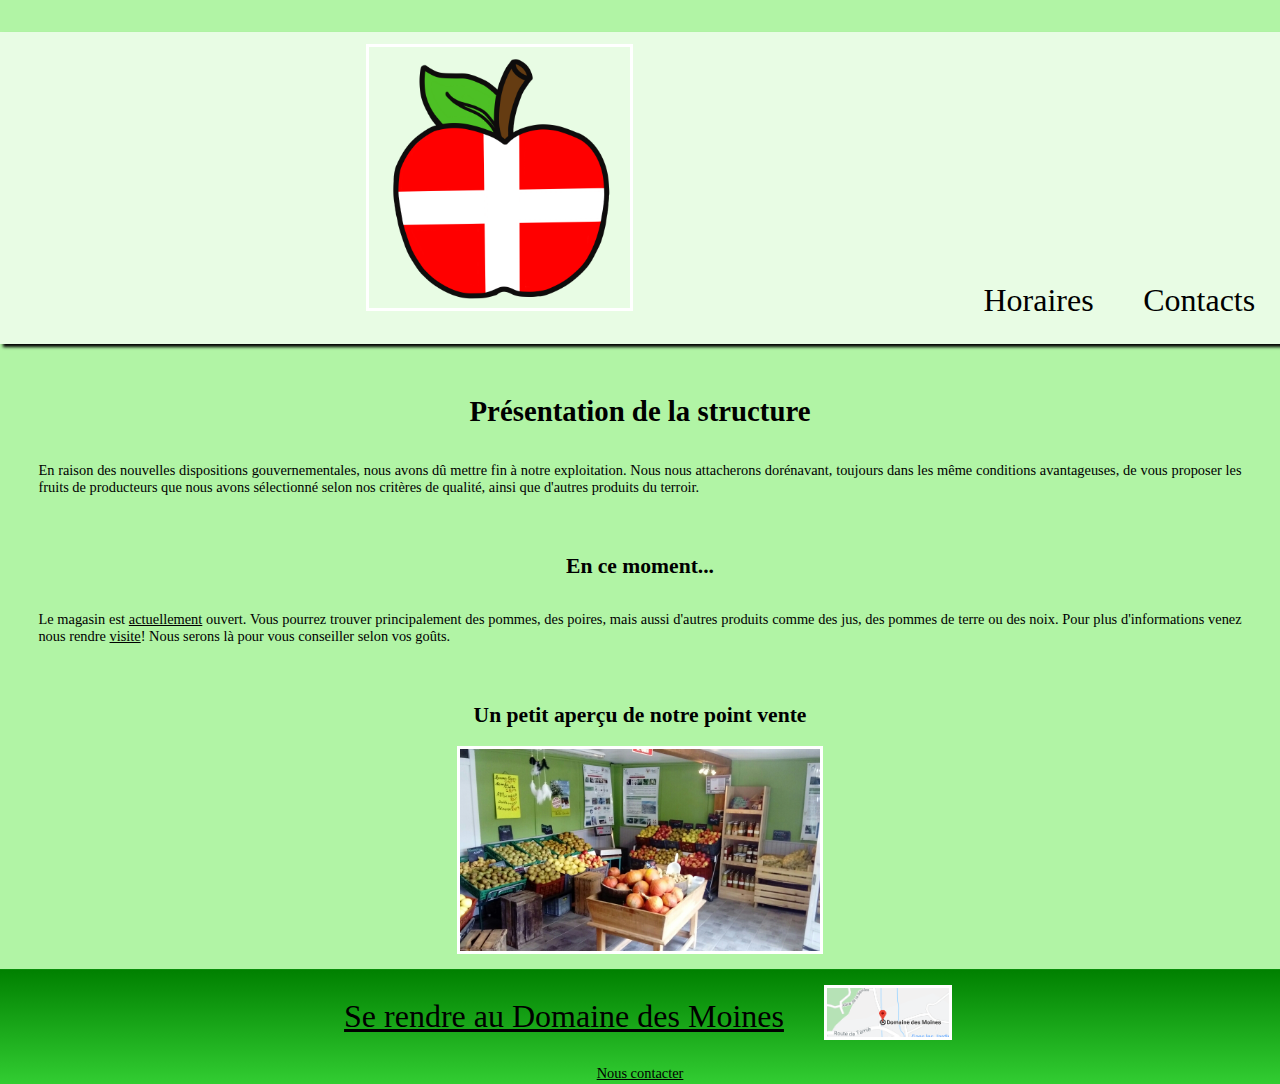
<file: docs/index.html>
<!DOCTYPE html>
<html>
<head>
    <meta charset="utf-8" />
    <title>Domaine des Moines</title>
    <link rel='StyleSheet' href='style.css'/>
	<link rel="apple-touch-icon" sizes="180x180" href="apple-touch-icon.png">
	<link rel="icon" type="image/png" sizes="32x32" href="favicon-32x32.png">
	<link rel="icon" type="image/png" sizes="16x16" href="favicon-16x16.png">
	<link rel="manifest" href="site.webmanifest">
</head>
<body>
	<header>
		<nav>
			<ul>
				<li><a href='index.html'><img alt='logo' id="nav-logo" src='photos/logo.png'></a></li>
				<!-- <li><a href='nosproduits.html'>Nos produits</a></li> -->
				<li><a href='horaires.html'>Horaires</a></li>
				<!--<li><a href='nosjobs.html'>Nos offres d'emploi</a></li>-->
				<li><a href='contacts.html'>Contacts</a></li>
			</ul>
		</nav>
	</header>
	<section class='intro'>
		<div>
			<h1>Présentation de la structure</h1>
			<div class='p-container'>
				<!-- <p>Situé au levant, nos vergers profitent d'un ensoleillement exceptionnel, bénéfique à la qualité gustative incomparable de nos fruits.</br>L'explotation produit une large gamme de <strong>pommes et poires</strong> toutes au même prix.</br>En complément de gamme, nous vous proposons aussi nos <strong>pomme-de-terres et jus de fruits</strong> issus uniquement de notre production.
				</p> -->
				<p>
				En raison des nouvelles dispositions gouvernementales, nous avons dû mettre fin à notre exploitation.
				Nous nous attacherons dorénavant, toujours dans les même conditions avantageuses, de vous proposer les fruits de producteurs 
				que nous avons sélectionné selon nos critères de qualité, ainsi que d'autres produits du terroir.
				</p>
			</div>
  			<h2>En ce moment...</h2>
				<!-- <div class='p-container'>
					<p>Le magasin est <a href='horaires.html'>actuellement</a> fermé. La ré-ouverture est prévue courant septembre pour la saison des pommes et des poires.
					Nous serons là pour vous conseiller selon vos goûts.</p>
				</div> -->
			
			<div class='p-container'>
				<p>Le magasin est <a href='horaires.html'>actuellement</a> ouvert. Vous pourrez trouver principalement des pommes, des poires, mais aussi d'autres produits comme des jus, des pommes de terre ou des noix.
					Pour plus d'informations venez nous rendre 
					<a href='https://www.google.fr/maps/dir//Domaine+des+Moines,+16+Route+des+Fran%C3%A7ois,+73200+Gilly-sur-Is%C3%A8re/@45.6693585,6.3506132,17z/data=!4m8!4m7!1m0!1m5!1m1!1s0x478bc3ea3d3a1fe7:0x28551516261191b9!2m2!1d6.3528019!2d45.6693548'>visite</a>!
				Nous serons là pour vous conseiller selon vos goûts.</p>
			</div>
			<!-- <div class='p-container'>
				<p><strong>Paiement :</strong> nous acceptons les paiements en chèque ou en espèce, merci de votre compréhension.</p>
			</div>
			<h3>Fraises</h3>
			<div class='p-container'>
  				<p id='fraises'>Nos <strong>fraises</strong> et nos <strong>cerises</strong> sont enfin arrivées, venez les découvrir en magasin tant qu'il en reste! 
					Bientôt les fraises laisseront leur place aux abricots et aux pêches.</p>
			</div> -->
			
			<!-- <h3>Offres d'emploi</h3>
			<div class='p-container'>
  				<p id='emplois'>
					  Nous proposons maintenant des <strong>offres d'emploi</strong> directement sur le site. 
					Pour plus de renseigments rendez-vous dans la section sur les <a href='nosjobs.html'>offres d'emploi</a>.
					Après la consultation des offres, nous vous invitons à nous <a href='contact.html'>contacter</a> ou à nous rendre 
					<a href='https://www.google.fr/maps/dir//Domaine+des+Moines,+16+Route+des+Fran%C3%A7ois,+73200+Gilly-sur-Is%C3%A8re/@45.6693585,6.3506132,17z/data=!4m8!4m7!1m0!1m5!1m1!1s0x478bc3ea3d3a1fe7:0x28551516261191b9!2m2!1d6.3528019!2d45.6693548'>visite</a>.
				</p>
			</div> -->

  			<h2>Un petit aperçu de notre point vente</h2>
                  <figure>
                      <div class='images'>
                          <img alt='point-vente' src='photos/ptvente1.jpg'>
                      </div>
                  </figure>

	 	</div>
	 	<!-- <div>
			<h1>Nos vergers</h1>
			<figure>
				<div class='images'>
					<img alt='passerelle' src='photos/passerelle.jpg'>
				</div>
				<div class='p-container'>
					<p>Venez découvrir les fruits produits près de chez vous!</br>
					Les vergers sont entretenus été comme hiver pour vous garantir la meilleure qualité!</p>
				</div>
			</figure>
		</div> -->
	</section>
	<footer>
		<div class='bas'>
		<a class='googlemap' href='https://www.google.fr/maps/dir//Domaine+des+Moines,+16+Route+des+Fran%C3%A7ois,+73200+Gilly-sur-Is%C3%A8re/@45.6693585,6.3506132,17z/data=!4m8!4m7!1m0!1m5!1m1!1s0x478bc3ea3d3a1fe7:0x28551516261191b9!2m2!1d6.3528019!2d45.6693548'>Se rendre au Domaine des Moines</a>
		<figure class='carte'><a class='googlemap' href='https://www.google.fr/maps/dir//Domaine+des+Moines,+16+Route+des+Fran%C3%A7ois,+73200+Gilly-sur-Is%C3%A8re/@45.6693585,6.3506132,17z/data=!4m8!4m7!1m0!1m5!1m1!1s0x478bc3ea3d3a1fe7:0x28551516261191b9!2m2!1d6.3528019!2d45.6693548'><img alt='Emplacement' src='photos/Google-map.png'></a></figure></div>
		<a href='contacts.html'>Nous contacter</a>
	</footer>

</body>
</html>
</file>
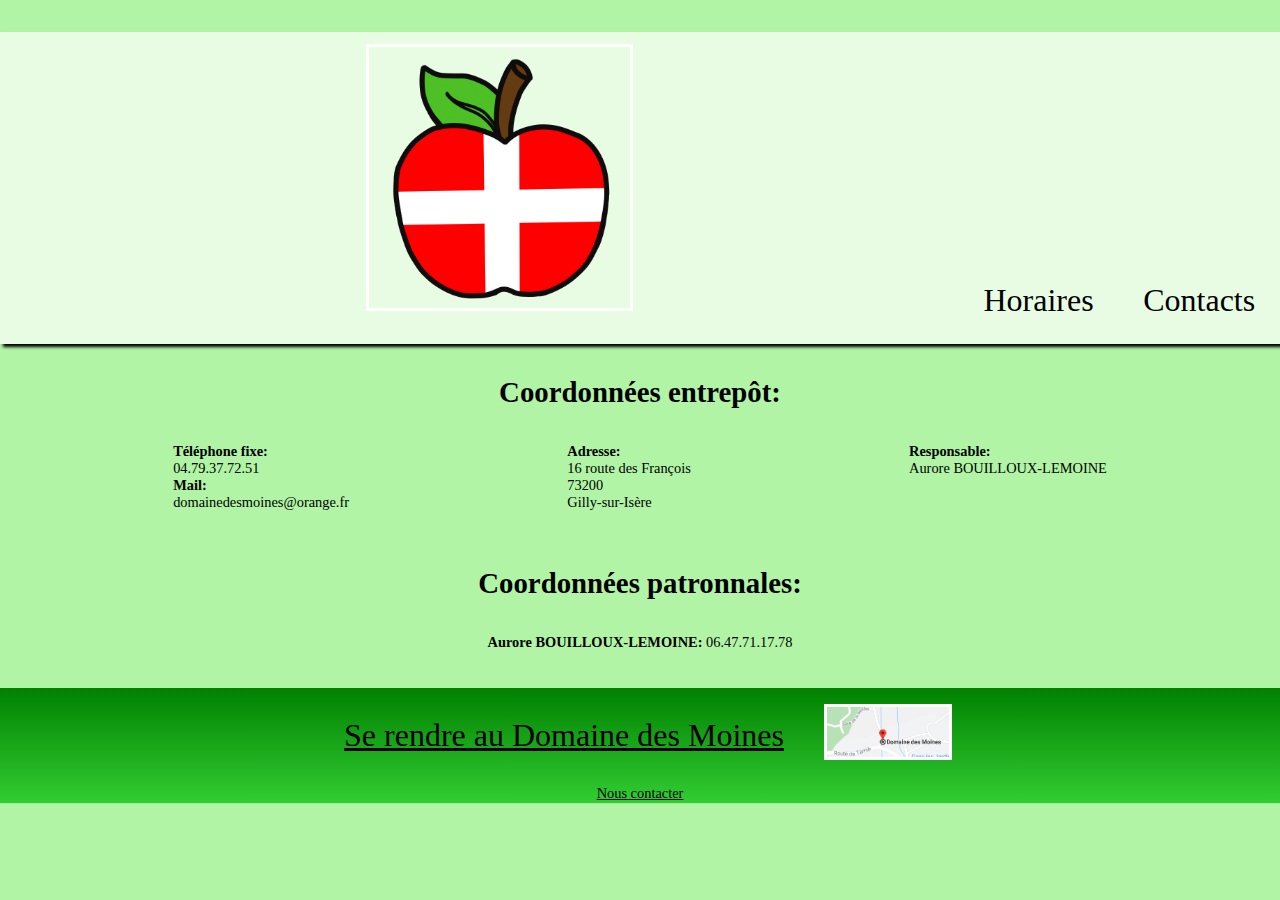
<file: docs/contacts.html>
<!DOCTYPE html>
<html>
<head>
    <meta charset="utf-8" />
    <title>Domaine des Moines</title>
    <link rel='StyleSheet' href='style.css'/>
	<link rel="apple-touch-icon" sizes="180x180" href="apple-touch-icon.png">
    <link rel="icon" type="image/png" sizes="32x32" href="favicon-32x32.png">
    <link rel="icon" type="image/png" sizes="16x16" href="favicon-16x16.png">
    <link rel="manifest" href="site.webmanifest">
</head>
<body>
	<header>
		<nav>
			<ul>
				<li><a href='index.html'><img alt='logo' id="nav-logo" src='photos/logo.png'></a></li>
				<!-- <li><a href='nosproduits.html'>Nos produits</a></li> -->
				<li><a href='horaires.html'>Horaires</a></li>
				<!--<li><a href='nosjobs.html'>Nos offres d'emploi</a></li>-->
				<li><a href='contacts.html'>Contacts</a></li>
			</ul>
		</nav>
	</header>
	<section >
		<h1>Coordonnées entrepôt:</h1>
		<div class='coordonnees1'>
          <P><strong>Téléphone fixe:</strong></br>04.79.37.72.51</br><strong>Mail:</strong></br>domainedesmoines@orange.fr</P>
			<p><strong>Adresse:</strong></br>16 route des François </br> 73200 </br>Gilly-sur-Isère</p>
			<p><strong>Responsable:</strong></br>Aurore BOUILLOUX-LEMOINE</p>
		</div>
		<h1>Coordonnées patronnales:</h1>
		<div class='coordonnees1'>
			<P><strong>Aurore BOUILLOUX-LEMOINE:</strong> 06.47.71.17.78</P>
			<!-- <P><strong>Raphaël LEMOINE:</strong></br>06.07.61.16.04</P> -->
		</div>
	</section>
	<footer>
		<div class='bas'>
		<a class='googlemap' href='https://www.google.fr/maps/dir//Domaine+des+Moines,+16+Route+des+Fran%C3%A7ois,+73200+Gilly-sur-Is%C3%A8re/@45.6693585,6.3506132,17z/data=!4m8!4m7!1m0!1m5!1m1!1s0x478bc3ea3d3a1fe7:0x28551516261191b9!2m2!1d6.3528019!2d45.6693548'>Se rendre au Domaine des Moines</a>
		<figure class='carte'><a class='googlemap' href='https://www.google.fr/maps/dir//Domaine+des+Moines,+16+Route+des+Fran%C3%A7ois,+73200+Gilly-sur-Is%C3%A8re/@45.6693585,6.3506132,17z/data=!4m8!4m7!1m0!1m5!1m1!1s0x478bc3ea3d3a1fe7:0x28551516261191b9!2m2!1d6.3528019!2d45.6693548'><img alt='Emplacement' src='photos/Google-map.png'></a></figure></div>
		<a href='contacts.html'>Nous contacter</a>
	</footer>

</body>
</html>
</file>
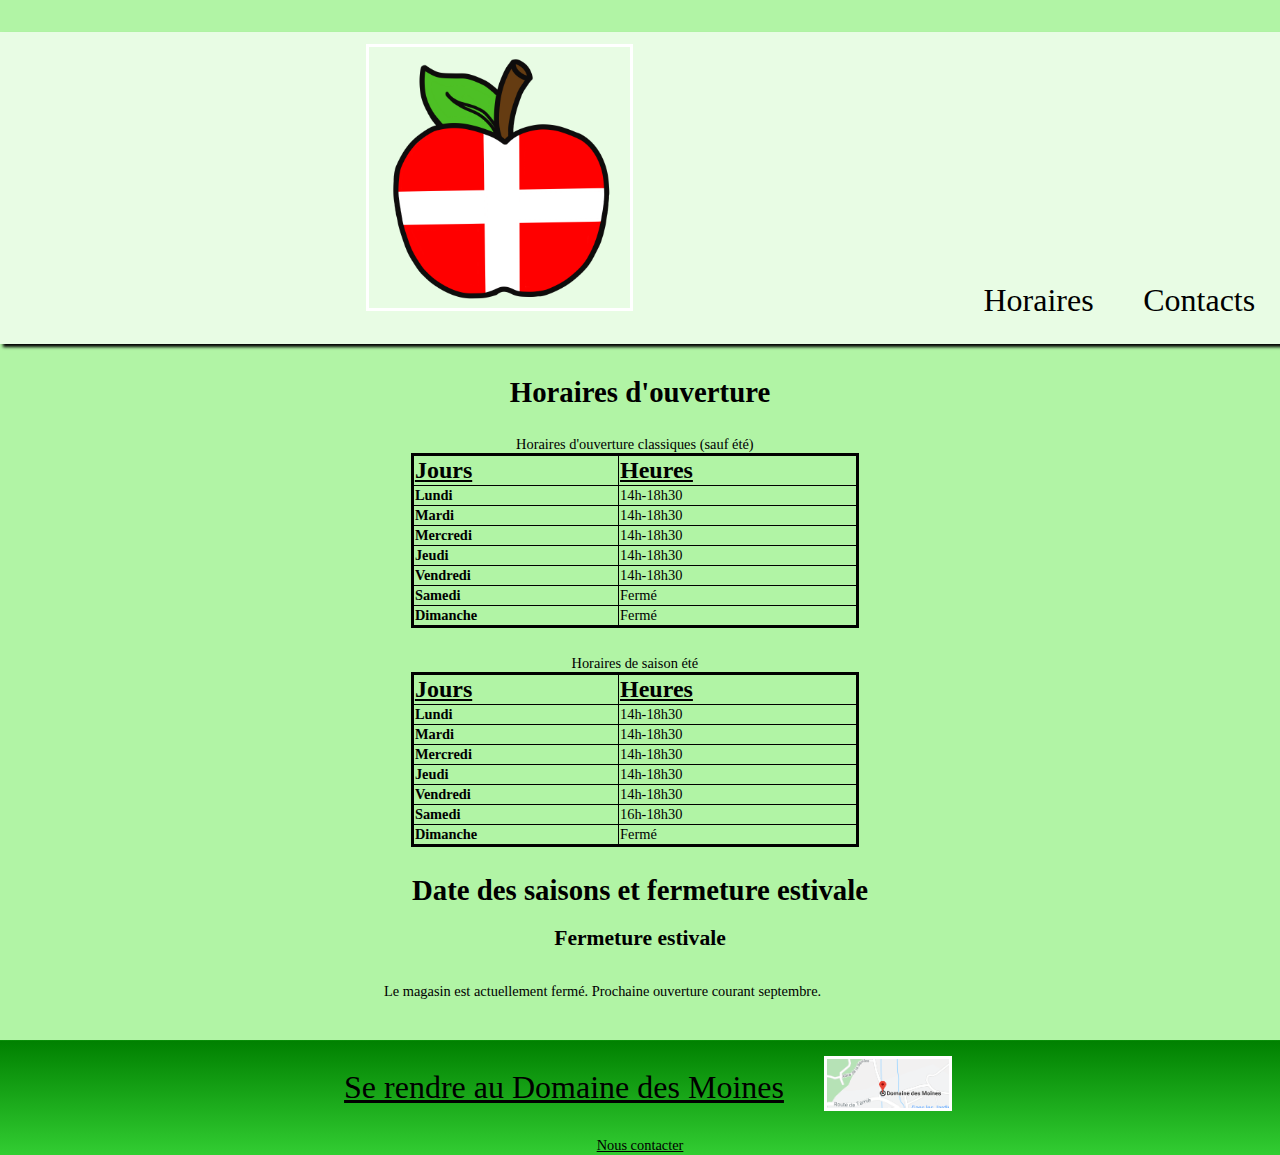
<file: docs/horaires.html>
<!DOCTYPE html>
<html>
<head>
    <meta charset="utf-8" />
    <title>Domaine des Moines</title>
    <link rel='StyleSheet' href='style.css'/>
    <link rel="apple-touch-icon" sizes="180x180" href="apple-touch-icon.png">
    <link rel="icon" type="image/png" sizes="32x32" href="favicon-32x32.png">
    <link rel="icon" type="image/png" sizes="16x16" href="favicon-16x16.png">
    <link rel="manifest" href="site.webmanifest">
</head>
<body>
	<header>
		<nav>
			<ul>
				<li><a href='index.html'><img alt='logo' id="nav-logo" src='photos/logo.png'></a></li>
				<!-- <li><a href='nosproduits.html'>Nos produits</a></li> -->
				<li><a href='horaires.html'>Horaires</a></li>
        <!--<li><a href='nosjobs.html'>Nos offres d'emploi</a></li>-->
				<li><a href='contacts.html'>Contacts</a></li>
			</ul>
		</nav>
	</header>
	<section>
		<h1>Horaires d'ouverture</h1>
      	<div id='table_heures'>
          <div class='heures'>
            <table>
              <caption>Horaires d'ouverture classiques (sauf été)</caption>
              <tr><th class='entete'>Jours</th><th class='entete'>Heures</th></tr>
              <tr><th>Lundi</th><td>14h-18h30</td></tr>
              <tr><th>Mardi</th><td>14h-18h30</td></tr>
              <tr><th>Mercredi</th><td>14h-18h30</td></tr>
              <tr><th>Jeudi</th><td>14h-18h30</td></tr>
              <tr><th>Vendredi</th><td>14h-18h30</td></tr>
              <tr><th>Samedi</th><td>Fermé</td></tr>
              <tr><th>Dimanche</th><td>Fermé</td></tr>
            </table>
          </div>
          <div class='heures'>
            <table>
              <caption>Horaires de saison été</caption>
              <tr><th class='entete'>Jours</th><th class='entete'>Heures</th></tr>
              <tr><th>Lundi</th><td>14h-18h30</td></tr>
              <tr><th>Mardi</th><td>14h-18h30</td></tr>
              <tr><th>Mercredi</th><td>14h-18h30</td></tr>
              <tr><th>Jeudi</th><td>14h-18h30</td></tr>
              <tr><th>Vendredi</th><td>14h-18h30</td></tr>
              <tr><th>Samedi</th><td>16h-18h30</td></tr>
              <tr><th>Dimanche</th><td>Fermé</td></tr>
            </table>
          </div>
      	</div>
		<h1>Date des saisons et fermeture estivale</h1>
      <h2>Fermeture estivale</h2>
        <div class='p-container'>
          <p class='indications'>Le magasin est actuellement fermé. Prochaine ouverture courant septembre. </p>
        </div>
  
			<!-- <h2>Saison estivale</h2>
        <div class='p-container'>
          <p class='indications'>Le magasin est actuellement ouvert selon les horaires d'ouverture estivale. </p>
        </div> -->
<!--       <h2>Information Covid</h2>
          <div class='p-container'>
            <p>Le magasin sera ouvert pendant toute la période de couvre-feu selon les horaires ci-dessus. Masques, désinfection et gestes barrières seront de rigueur.</p>
          </div> -->

  </section>
	<footer>
		<div class='bas'>
		<a class='googlemap' href='https://www.google.fr/maps/dir//Domaine+des+Moines,+16+Route+des+Fran%C3%A7ois,+73200+Gilly-sur-Is%C3%A8re/@45.6693585,6.3506132,17z/data=!4m8!4m7!1m0!1m5!1m1!1s0x478bc3ea3d3a1fe7:0x28551516261191b9!2m2!1d6.3528019!2d45.6693548'>Se rendre au Domaine des Moines</a>
		<figure class='carte'><a class='googlemap' href='https://www.google.fr/maps/dir//Domaine+des+Moines,+16+Route+des+Fran%C3%A7ois,+73200+Gilly-sur-Is%C3%A8re/@45.6693585,6.3506132,17z/data=!4m8!4m7!1m0!1m5!1m1!1s0x478bc3ea3d3a1fe7:0x28551516261191b9!2m2!1d6.3528019!2d45.6693548'><img alt='Emplacement' src='photos/Google-map.png'></a></figure></div>
		<a href='contacts.html'>Nous contacter</a>
	</footer>

</body>
</html>
</file>
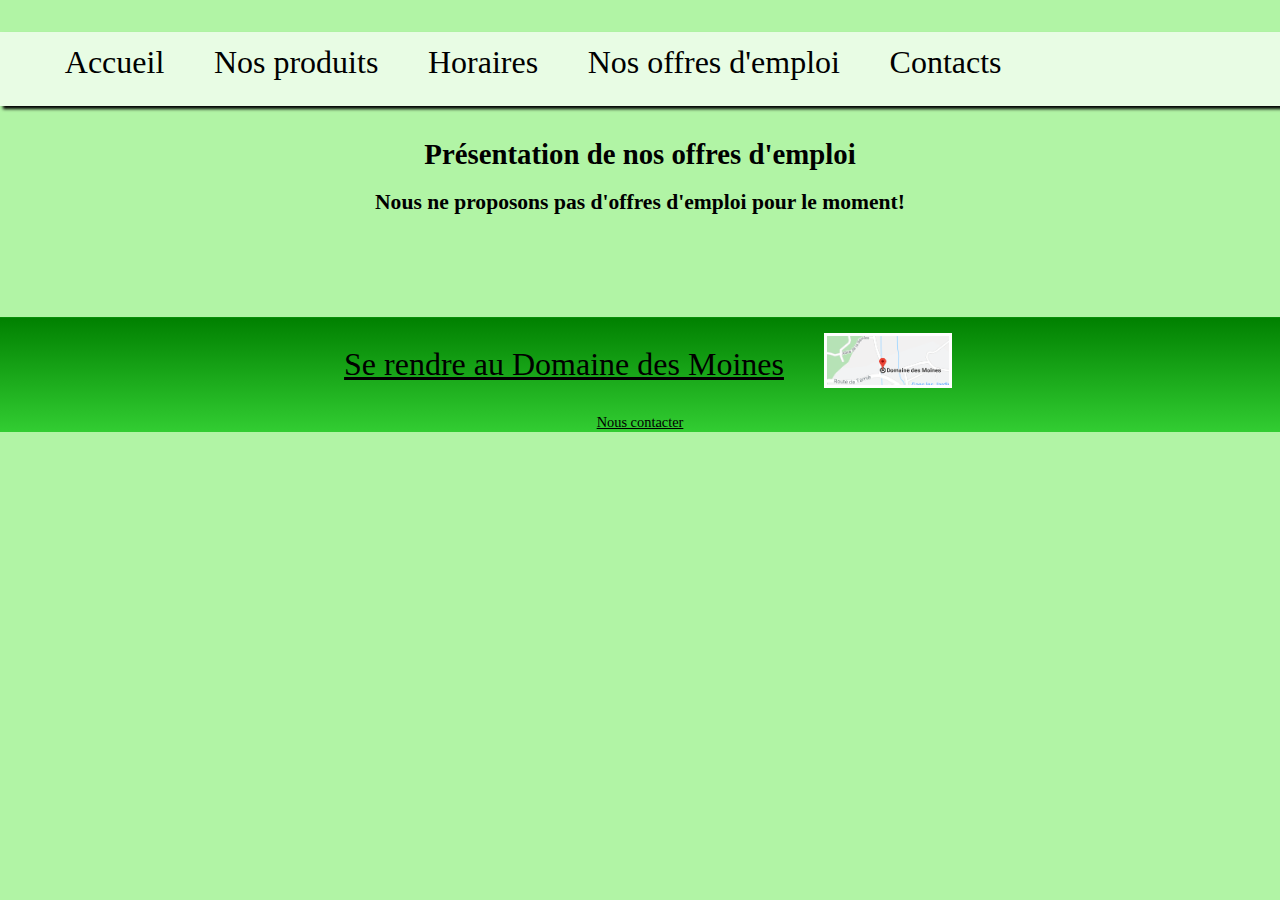
<file: docs/nosjobs.html>
<!DOCTYPE html>
<html>
<head>
    <meta charset="utf-8" />
    <title>Domaine des Moines</title>
    <link rel='StyleSheet' href='style.css'/>
</head>
<body>
	<header>
		<nav>
			<ul>
				<li><a href='index.html'>Accueil</a></li>
				<li><a href='nosproduits.html'>Nos produits</a></li>
				<li><a href='horaires.html'>Horaires</a></li>
                <li><a href='nosjobs.html'>Nos offres d'emploi</a></li>
				<li><a href='contacts.html'>Contacts</a></li>
			</ul>
		</nav>
	</header>
	<section>
		<h1>Présentation de nos offres d'emploi</h1>
        <div id="no-job-offer"> 
            <h2>Nous ne proposons pas d'offres d'emploi pour le moment!</h2>
            <p></p>
        </div>
        <div id="job-offers">
            <div class="job-offer"> 
                <h2></h2>
                <p></p>
            </div>
        </div>
	</section>
	<footer>
		<div class='bas'>
		<a class='googlemap' href='https://www.google.fr/maps/dir//Domaine+des+Moines,+16+Route+des+Fran%C3%A7ois,+73200+Gilly-sur-Is%C3%A8re/@45.6693585,6.3506132,17z/data=!4m8!4m7!1m0!1m5!1m1!1s0x478bc3ea3d3a1fe7:0x28551516261191b9!2m2!1d6.3528019!2d45.6693548'>Se rendre au Domaine des Moines</a>
		<figure class='carte'><a class='googlemap' href='https://www.google.fr/maps/dir//Domaine+des+Moines,+16+Route+des+Fran%C3%A7ois,+73200+Gilly-sur-Is%C3%A8re/@45.6693585,6.3506132,17z/data=!4m8!4m7!1m0!1m5!1m1!1s0x478bc3ea3d3a1fe7:0x28551516261191b9!2m2!1d6.3528019!2d45.6693548'><img alt='Emplacement' src='photos/Google-map.png'></a></figure></div>
		<a href='contacts.html'>Nous contacter</a>
	</footer>

</body>
</html>
</file>
<file: docs/style.css>
/*
Balises générales
*/
body{
	padding: 0px;
	margin:0px;
	background:rgb(61,228,31,0.4);
	text-align: center;
	font-family: 'times new roman';
  	font-size:1.5em;
}
h1{
	font-size: 2em;
}
.recette{
  text-align: left;
  margin-left: 30%;
  margin-right: 30%;
}
.recette h2{
  text-align: center;
}
#fraises{
  border: solid 0.2em;
  border-color: red; 
  background-color: rgba(240, 11, 11, 0.336);
  border-radius: 1em;
  width: fit-content;
  padding: 1%;
}
.p-container{
  display: flex;
  flex-direction: row;
  justify-content: space-around;
  align-items: center;
}

a{
	color:rgb(0,0,0);
}

table{
	border:solid;
	border-collapse: collapse;
	margin:3% 3% 3% 3%;
	width:50%;
}

th,td{
	border:solid 1px;
	text-align: left;
}

.entete{
	text-decoration: underline;
	font-size: x-large;
}

section p{
	text-align: justify;
	padding: 0% 3% 2% 3%;
  	min-width:40%;
}
.indications{
	margin-left: 15%;
	margin-right:15%;
}
.intro{
	display: flex;

}

.images{
	display: flex;
}
img {
	max-width: 50%;
	height: auto;
	border: solid 3.5px rgb(255,255,255);
		
    margin-left: auto;
    margin-right: auto;
}
footer img{
	max-width: 170%;
	height: auto;
}
/*
Balises spécifiques
*/
.heures{
    justify-content:center;
}
#table_heures{
	margin-left:30%;
}
.coordonnees1{
	display:flex;
	flex-direction: row;
	justify-content:space-around;
	margin-left:5%;
	margin-right:5%;
}
.coordonnees1 p{
	min-width: 10%
}


/*
header
*/
nav{
	box-shadow: 3px 3px 3px rgb(0,0,0);
	padding-bottom: 0px;
	margin-bottom: 0px;
	background:rgb(255,255,255,0.7); 
}

nav ul{
	list-style: none;
	display:flex;
	font-size:xx-large;
	justify-content: flex-start;
	align-items: baseline;
}


nav li{
		margin:1% 2% 2% 2%;
}

nav a{
	text-decoration: none;
}

nav a:hover{
	color:rgb(255,255,255);
	background-color: rgb(0,128,0);
	border-radius: 5px;
}


/*
footer
*/
footer{
	background: linear-gradient(#008000, #32CD32) bottom;
	height:8em;
	display:flex;
	flex-direction: column;
	justify-content: space-around;
}
.bas{
	display: flex;
	flex-direction: row;
	justify-content: center;
	align-items: center;
}
.carte{
	max-width: 5em;
	max-height:5em;
}
.googlemap{
	font-size: xx-large;
}

footer p{
	text-align: justify;
	padding-left:80%;
}




/*
Mobilephone
*/

@media screen and (max-width:1280px){
  img{
  	max-width: 30%;
    height:auto;
  }
  body{
  	font-size:0.9em;
    word-wrap:break-word;
  }
}
</file>
